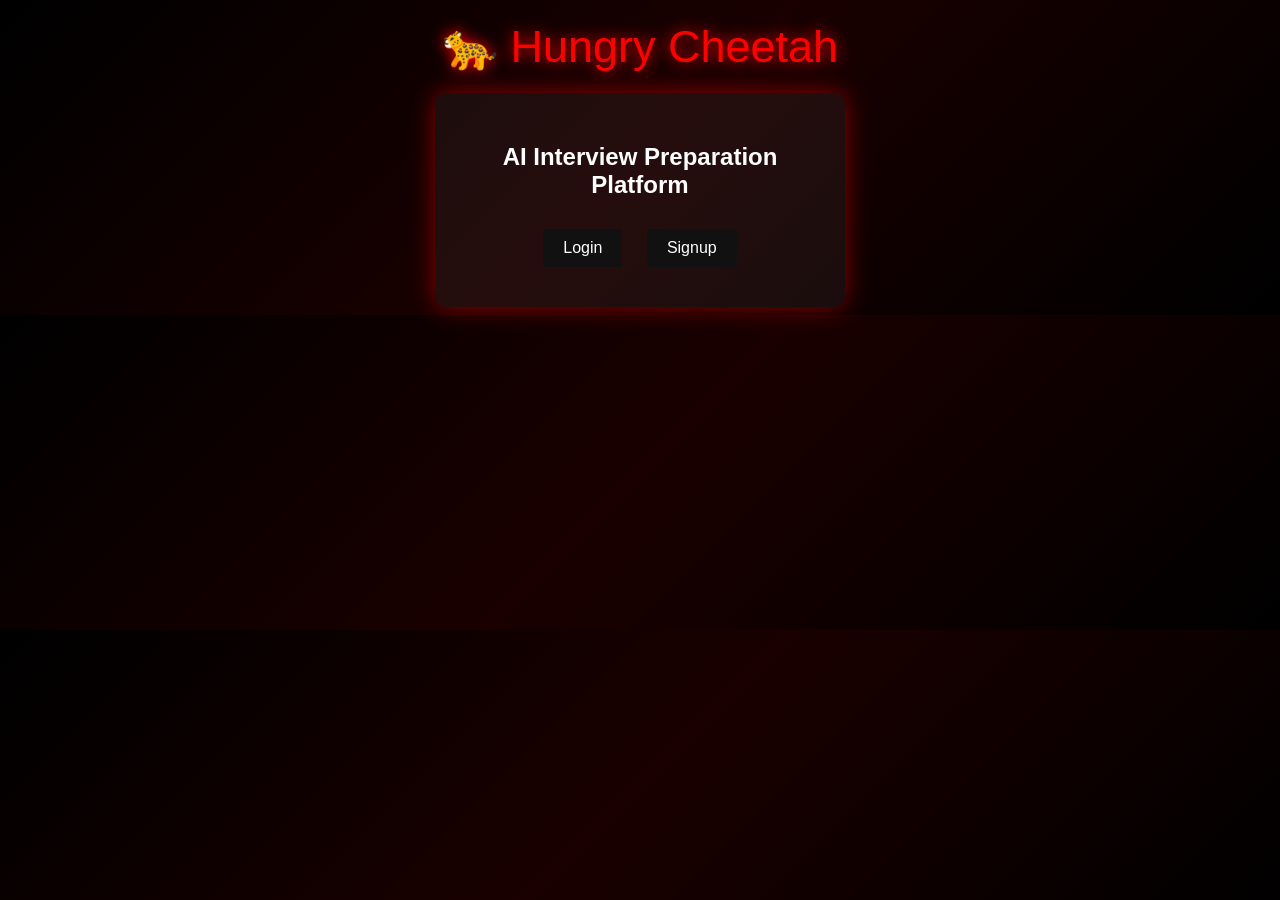
<file: templates/index.html>
<!DOCTYPE html>
<html>
<head>
<title>Hungry Cheetah</title>
<link rel="stylesheet" href="/static/style.css">
<meta name="viewport" content="width=device-width, initial-scale=1.0">
</head>

<body>

<div class="logo">🐆 Hungry Cheetah</div>

<div class="card">

<h2>AI Interview Preparation Platform</h2>

<a href="/login">Login</a>
<a href="/signup">Signup</a>

</div>

</body>
</html>
</file>
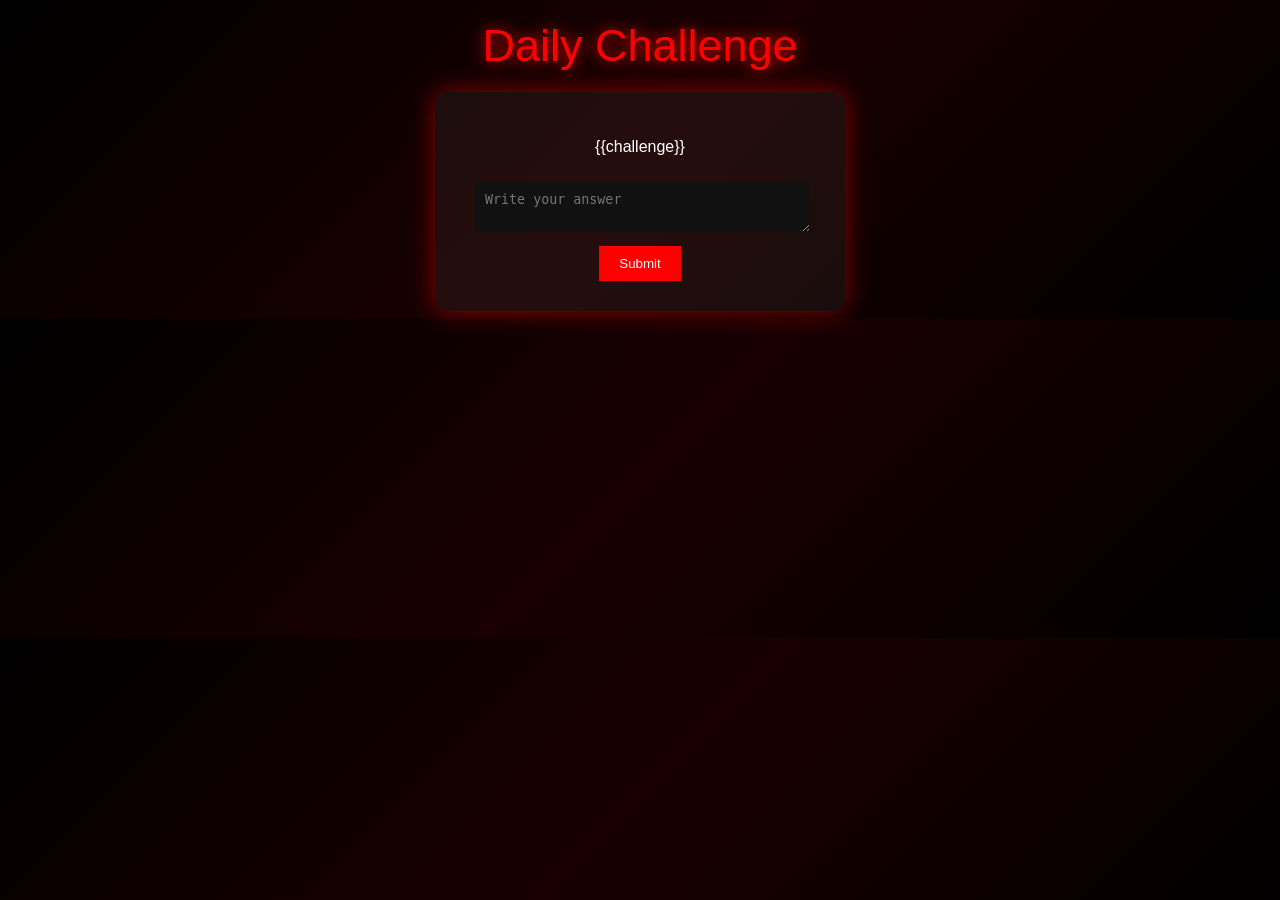
<file: templates/daily.html>
<!DOCTYPE html>
<html>
<head>
<title>Daily Challenge</title>
<link rel="stylesheet" href="/static/style.css">
<meta name="viewport" content="width=device-width, initial-scale=1.0">
</head>

<body>

<div class="logo">Daily Challenge</div>

<div class="card">

<p>{{challenge}}</p>

<textarea placeholder="Write your answer"></textarea>

<button>Submit</button>

</div>

</body>
</html>
</file>
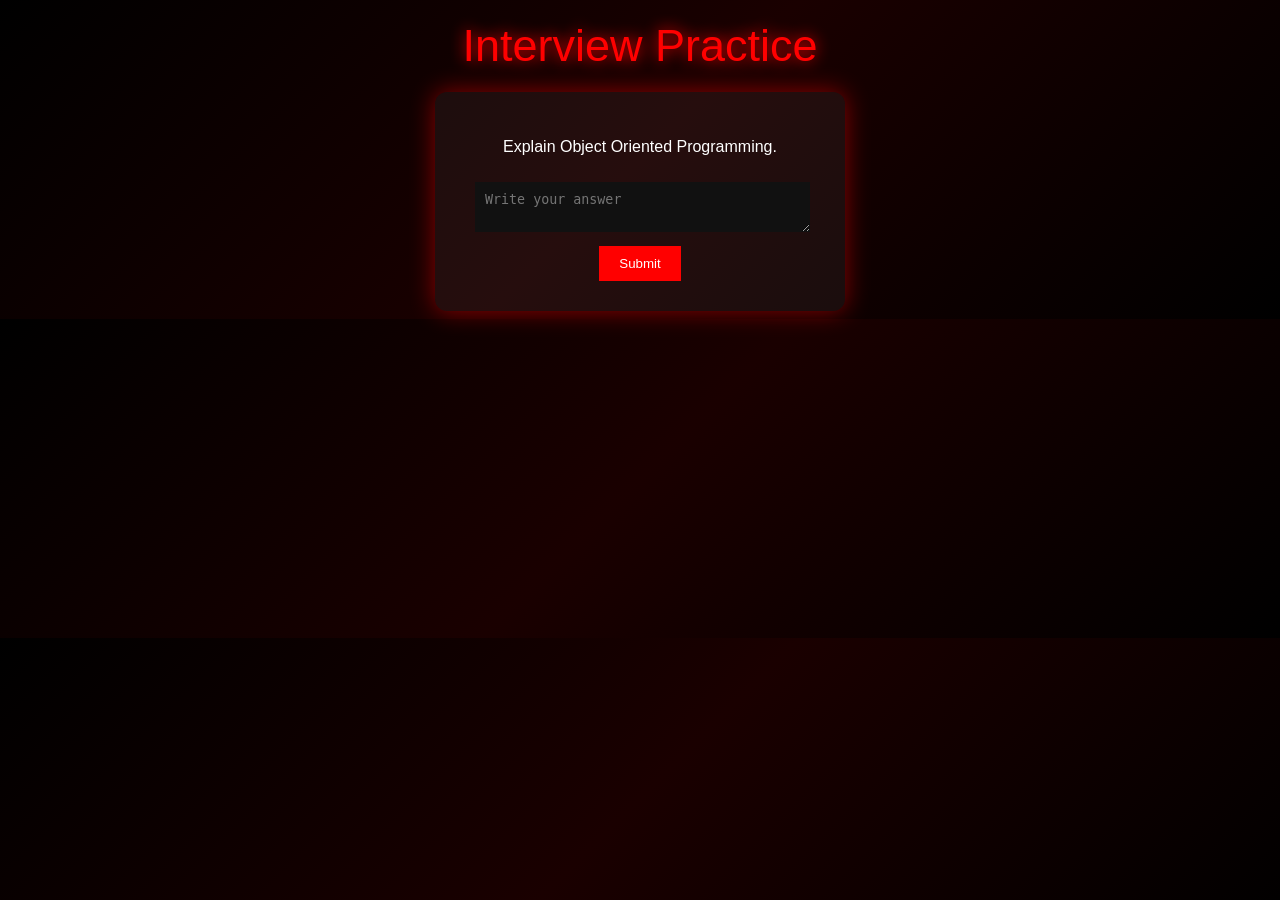
<file: templates/interview.html>
<!DOCTYPE html>
<html>
<head>
<title>Interview</title>
<link rel="stylesheet" href="/static/style.css">
<meta name="viewport" content="width=device-width, initial-scale=1.0">
</head>

<body>

<div class="logo">Interview Practice</div>

<div class="card">

<p>Explain Object Oriented Programming.</p>

<textarea placeholder="Write your answer"></textarea>

<button>Submit</button>

</div>

</body>
</html>
</file>
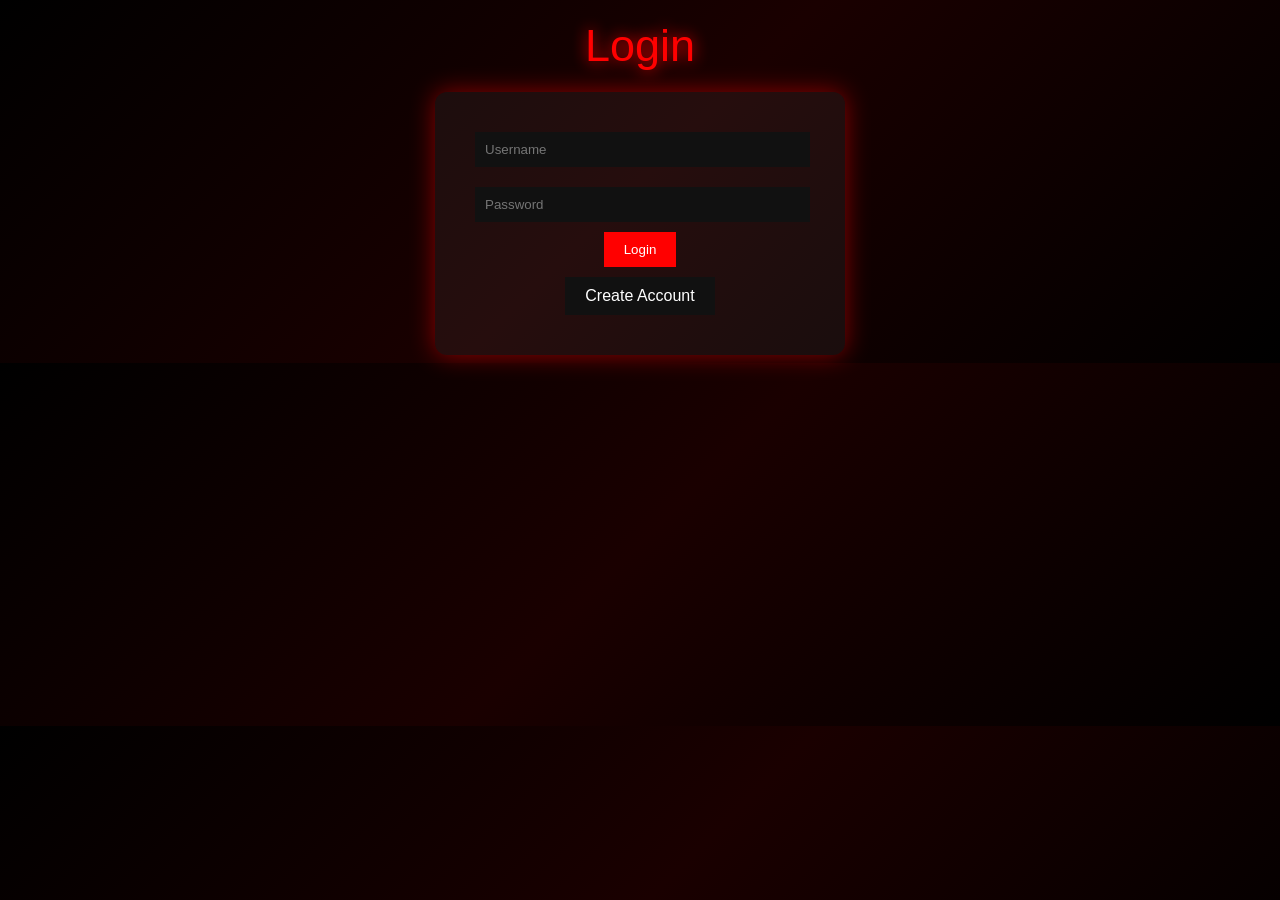
<file: templates/login.html>
<!DOCTYPE html>
<html>
<head>
<title>Login</title>
<link rel="stylesheet" href="/static/style.css">
<meta name="viewport" content="width=device-width, initial-scale=1.0">
</head>

<body>

<div class="logo">Login</div>

<div class="card">

<form method="POST">

<input type="text" name="username" placeholder="Username">

<input type="password" name="password" placeholder="Password">

<button type="submit">Login</button>

</form>

<a href="/signup">Create Account</a>

</div>

</body>
</html>
</file>
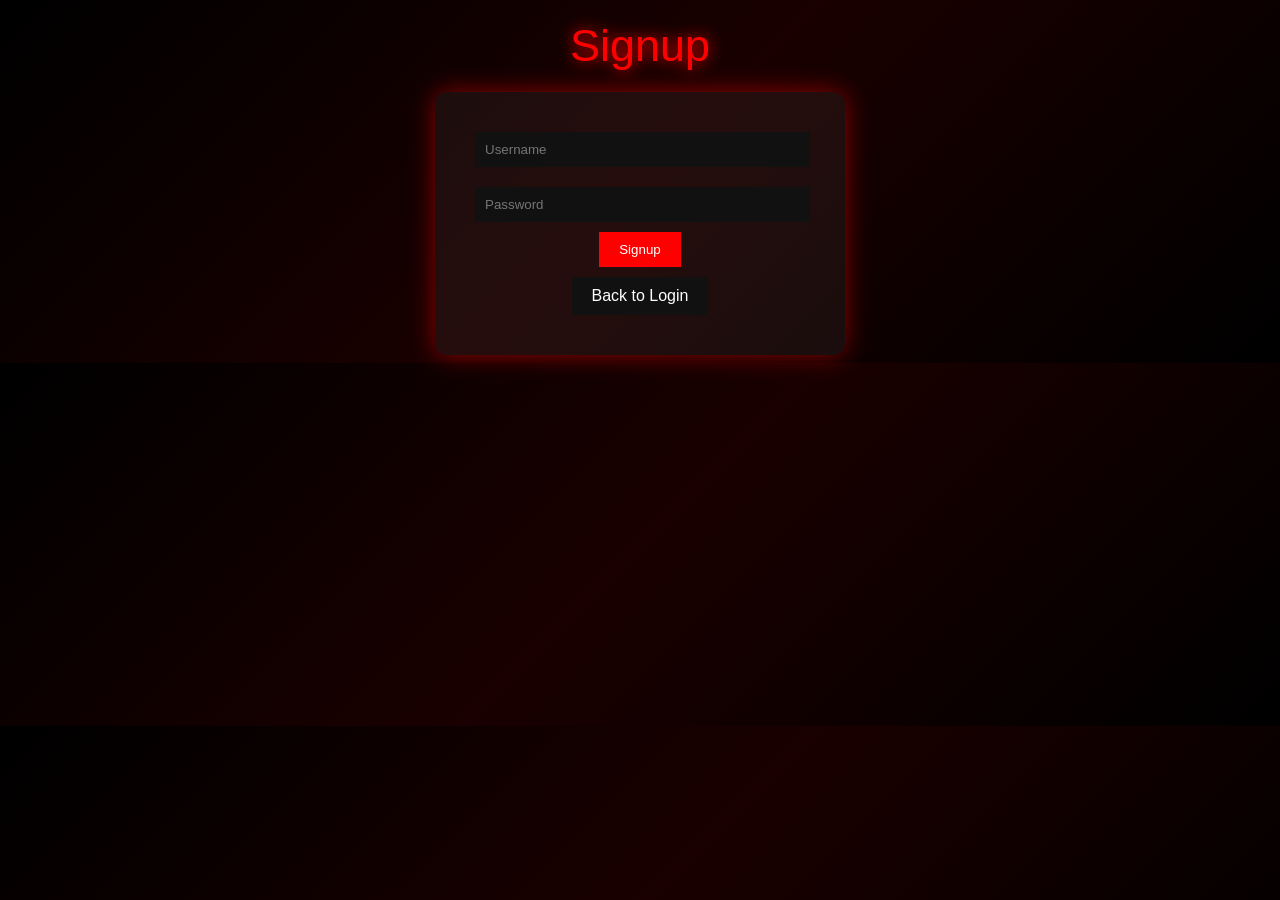
<file: templates/signup.html>
<!DOCTYPE html>
<html>
<head>
<title>Signup</title>
<link rel="stylesheet" href="/static/style.css">
<meta name="viewport" content="width=device-width, initial-scale=1.0">
</head>

<body>

<div class="logo">Signup</div>

<div class="card">

<form method="POST">

<input type="text" name="username" placeholder="Username">

<input type="password" name="password" placeholder="Password">

<button type="submit">Signup</button>

</form>

<a href="/login">Back to Login</a>

</div>

</body>
</html>
</file>
<file: static/style.css>
body{
background:linear-gradient(135deg,#000000,#1a0000,#000000);
color:white;
font-family:Arial;
text-align:center;
animation:fadeIn 1s ease;
}

.logo{
font-size:45px;
color:red;
margin:20px;
text-shadow:0 0 15px red;
animation:pulse 2s infinite;
}

.card{
background:rgba(255,255,255,0.05);
padding:30px;
border-radius:12px;
width:350px;
margin:auto;
box-shadow:0 0 25px rgba(255,0,0,0.5);
}

input,textarea{
width:90%;
padding:10px;
margin:10px;
background:#111;
color:white;
border:none;
}

button{
background:red;
color:white;
padding:10px 20px;
border:none;
cursor:pointer;
transition:0.3s;
}

button:hover{
transform:scale(1.1);
box-shadow:0 0 20px red;
}

a{
display:inline-block;
margin:10px;
padding:10px 20px;
background:#111;
color:white;
text-decoration:none;
transition:0.3s;
}

a:hover{
background:red;
transform:scale(1.1);
}

.menu{
display:grid;
grid-template-columns:repeat(2,200px);
gap:20px;
justify-content:center;
}

table{
margin:auto;
border-collapse:collapse;
}

td,th{
border:1px solid red;
padding:10px;
}

@media(max-width:768px){

.logo{
font-size:30px;
}

.card{
width:90%;
}

.menu{
grid-template-columns:1fr;
}

input,textarea{
width:95%;
}

button{
width:95%;
}

}

@keyframes fadeIn{
from{opacity:0;}
to{opacity:1;}
}

@keyframes pulse{
0%{text-shadow:0 0 10px red;}
50%{text-shadow:0 0 25px red;}
100%{text-shadow:0 0 10px red;}
}
</file>
